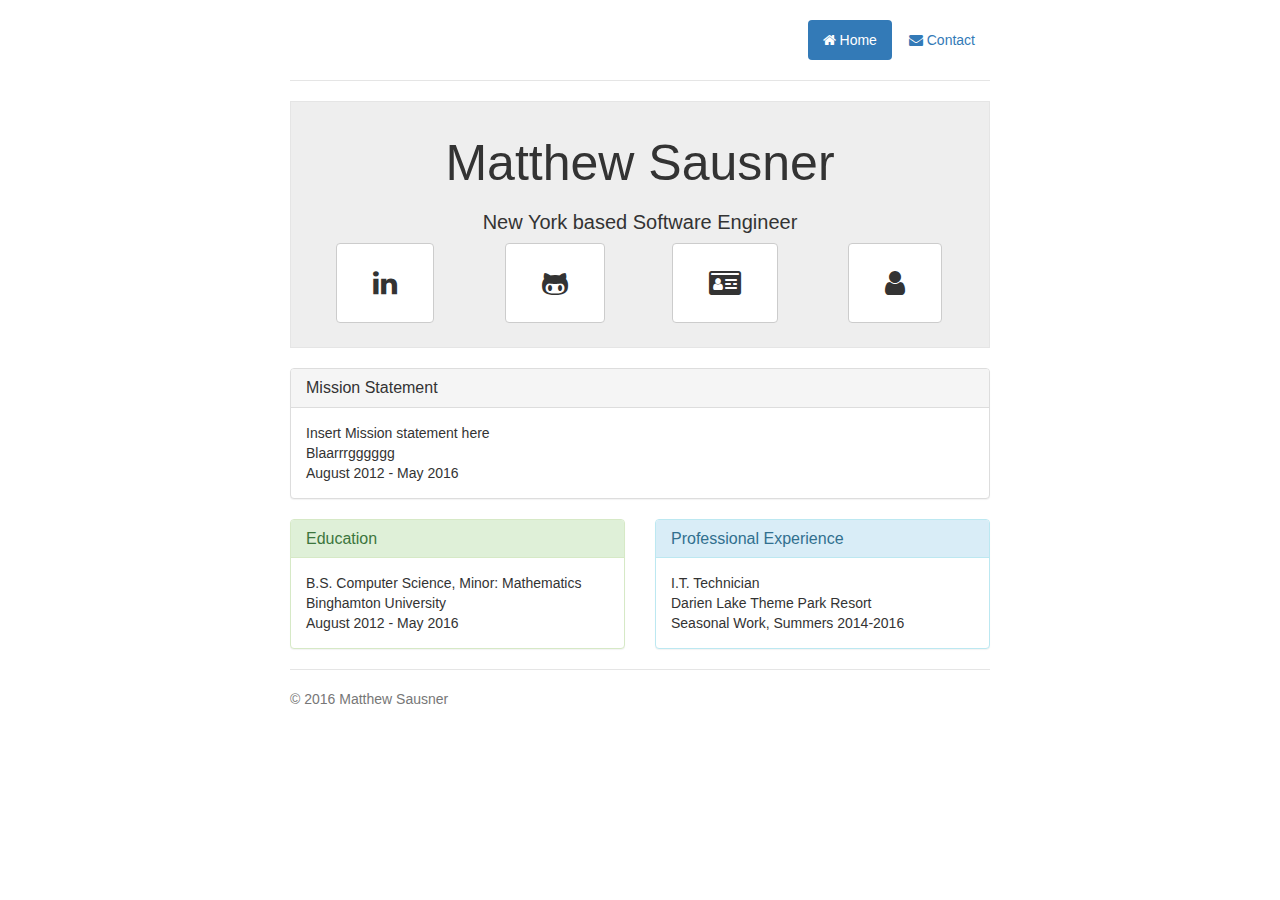
<file: website/index.html>
<!DOCTYPE html>
<html lang = "en">
	<head>
		<meta charset="utf-8">
		<title>Welcome!</title>
		<link rel="stylesheet" type="text/css" href="matt.css">
		<link href="font-awesome-4.7.0/css/font-awesome.min.css" rel="stylesheet">
		 <link href="bootstrap-3.3.7-dist/css/bootstrap.min.css" rel="stylesheet">
	</head>
	<body>
		<div class = "container">
			<div class = "header clearfix">
				<nav>
					<ul class = "nav nav-pills pull-right">
						<li role = "presentation" class = "active">
							<a href = ""><i class = "fa fa-home" ></i> Home</a>

						</li>
						<li role = "presentation" >
							<a href = "#contact" data-toggle = "modal" data-target="#contactModal"><i class = "fa fa-envelope"></i> Contact</a>
						</li>
					</ul>
				</nav>	
			</div>
			<div class = "linkBox" style> 
				<h1 style = "font-size:50px">
					Matthew Sausner
				</h1>
				<h2 style = "font-size:20px">
						New York based Software Engineer
				</h2>
				<div class = "row">
	
					<div class="col-xs-6 col-sm-3">
						<p><a class = "btn btn-default" href = "https://linkedin.com/in/matthewsausner" title = "Linkedin" role="button" > <i class="fa fa-linkedin fa-lg" aria-hidden="true"></i> </a></p>
					</div>
					<div class="col-xs-6 col-sm-3">
						<p><a class = "btn btn-default" href = "https://github.com/msausne2" title = "Github" role="button" > <i class="fa fa-github-alt fa-lg" aria-hidden="true"></i> </a></p>
					</div>
					<div class="col-xs-6 col-sm-3">
						<p><a class = "btn btn-default" href = "resume.html" title = "Resume" role="button" > <i class="fa fa-id-card fa-lg" aria-hidden="true"></i> </a></p>
					</div>
					<div class="col-xs-6 col-sm-3">
						<p><a class = "btn btn-default" href = "resume.html" title = "About Me" role="button" > <i class="fa fa-user fa-lg" aria-hidden="true"></i> </a></p>
					</div>
				</div>
			</div>
			<div class = "row">
				<div class = "col-lg-12">
					<div class="panel panel-default">
						<div class="panel-heading">
		          <h3 class="panel-title">Mission Statement</h3>
		        </div>
		        <div class="panel-body">
		          Insert Mission statement here <br />
		          Blaarrrgggggg <br />
		          August 2012 - May 2016
		        </div>
					</div>
				</div>
				<div class="col-lg-6">
		      <div class="panel panel-success">
		        <div class="panel-heading">
		          <h3 class="panel-title">Education</h3>
		        </div>
		        <div class="panel-body">
		          B.S. Computer Science, Minor: Mathematics <br />
		          Binghamton University <br />
		          August 2012 - May 2016
		        </div>
		      </div>
		    </div>
				<div class="col-lg-6">
		      <div class="panel panel-info">
		        <div class="panel-heading">
		          <h3 class="panel-title">Professional Experience</h3>
		        </div>
		        <div class="panel-body">
		          I.T. Technician <br />
		          Darien Lake Theme Park Resort <br />
		          Seasonal Work, Summers 2014-2016
		        </div>
		      </div>
		    </div>
		  	</div>
		  	<footer class = "footer">
		  		<p>&copy; 2016 Matthew Sausner</p>
		 	</footer>
			<div class="modal fade" id="contactModal" tabindex="-1" role="dialog" aria-labelledby="contactModalLabel">
	      	<div class="modal-dialog" role="document">
	         	<div class="modal-content">
	            	<div class="modal-body">
	              		<form id="contactForm" data-toggle="validator" method="POST" action="https://formspree.io/matthew.sausner@gmail.com">
	                		<div class="form-group">
	                  		<label for="my-name" class="control-label">To:</label>
	                  		<input type="text" class="form-control" id="to" placeholder="Matthew Sausner" disabled>
	                		</div>
	                		<div class="form-group">
	                  		<label for="sender-name" class="control-label">From:</label>
	                  		<input type="email" name="_replyto" class="form-control" id="from" placeholder="you@company.com" data-error="I need a valid email so I can get back to you!" required>
	                  		<div class="help-block with-errors"></div>
	                		</div>
	                		<div class="form-group">
	                 			<label for="message-text" class="control-label">Your Message:</label>
	                  		<textarea class="form-control" name="message" id="message-text" rows="10"></textarea>
	                		</div>
	                		<div class="modal-footer">
	                  		<input type="text" name="_gotcha" style="display:none" />
	                  		<button type="button" class="btn btn-default" data-dismiss="modal">Close</button>
	                  		<button id="send" type="submit" class="btn btn-primary">Send</button>
	                  		<input type="hidden" name="_next" value="thanks.html" />
	                  	</div>
	              		</form>
	              	</div>
	            </div>
	      	</div>
       	</div>
	  	</div>
	  	<script src="https://ajax.googleapis.com/ajax/libs/jquery/1.12.4/jquery.min.js"></script>
	</body>
</html>
</file>
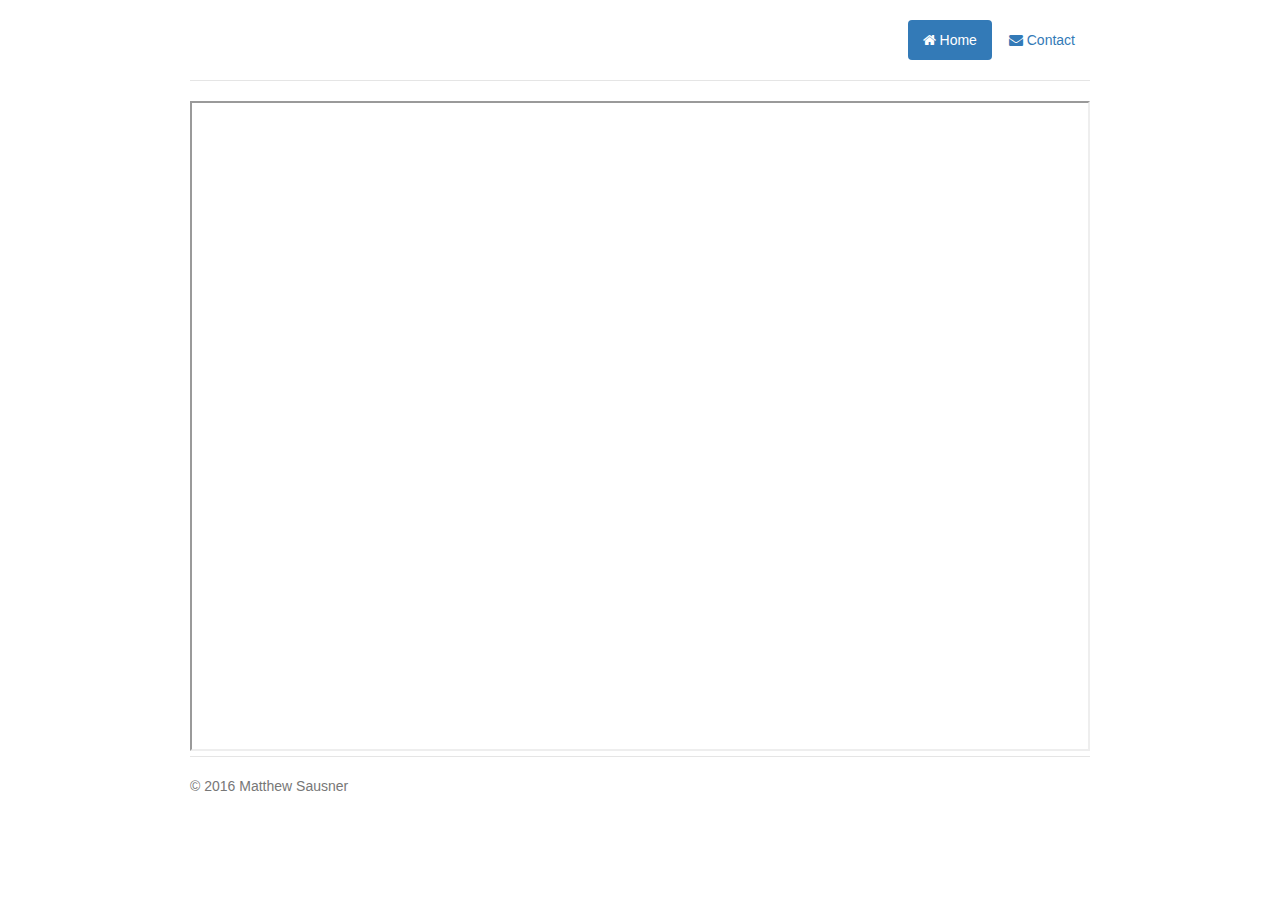
<file: website/resume.html>
<!DOCTYPE html>
<html>
<head>
	<title> Resume </title>
	<link rel="stylesheet" type="text/css" href="matt.css">
	<link href="font-awesome-4.7.0/css/font-awesome.min.css" rel="stylesheet">
	 <link href="bootstrap-3.3.7-dist/css/bootstrap.min.css" rel="stylesheet">
</head>

	<div class = "header clearfix">
				<nav>
					<ul class = "nav nav-pills pull-right">
						<li role = "presentation" class = "active">
							<a href = ""><i class = "fa fa-home" ></i> Home</a>

						</li>
						<li role = "presentation">
							<a href = "" data-toggle = "modal"><i class = "fa fa-envelope"></i> Contact</a>
						</li>
					</ul>
				</nav>	
			</div>
	<iframe src="https://drive.google.com/file/d/0Bzf-uS5l64-2bWhwWUFsMHVQVzg/preview" width="900" height="650"></iframe>
	<footer class = "footer">
		<p>&copy; 2016 Matthew Sausner</p>
	</footer>
</html>
</file>
<file: website/matt.css>
html {
	font-family:"Sans-Serif" , Helvetica , Arial;
	color: #404040;
	display: table;
    margin: auto;

}
body{
    padding-top : 20px;
	padding-bottom : 20px;
}
.container {
  max-width: 730px;
}

.header{
	padding-bottom: 20px;
	margin-bottom: 20px;
	border-bottom: 1px solid #e5e5e5;
}
.footer {
  padding-top: 19px;
  color: #777;
  border-top: 1px solid #e5e5e5;
  }
/*main container*/
.linkBox{
	padding-bottom: 20px;
	margin-bottom: 20px;
	border-bottom: 1px solid #e5e5e5;
	border: 1px solid #e5e5e5;
	text-align: center;
	background-color: #eeeeee;
	padding: 14px 24px 14px 24px ;
}
.linkBox .btn {
	padding: 24px 36px;
	font-size:21px;
}
</file>
